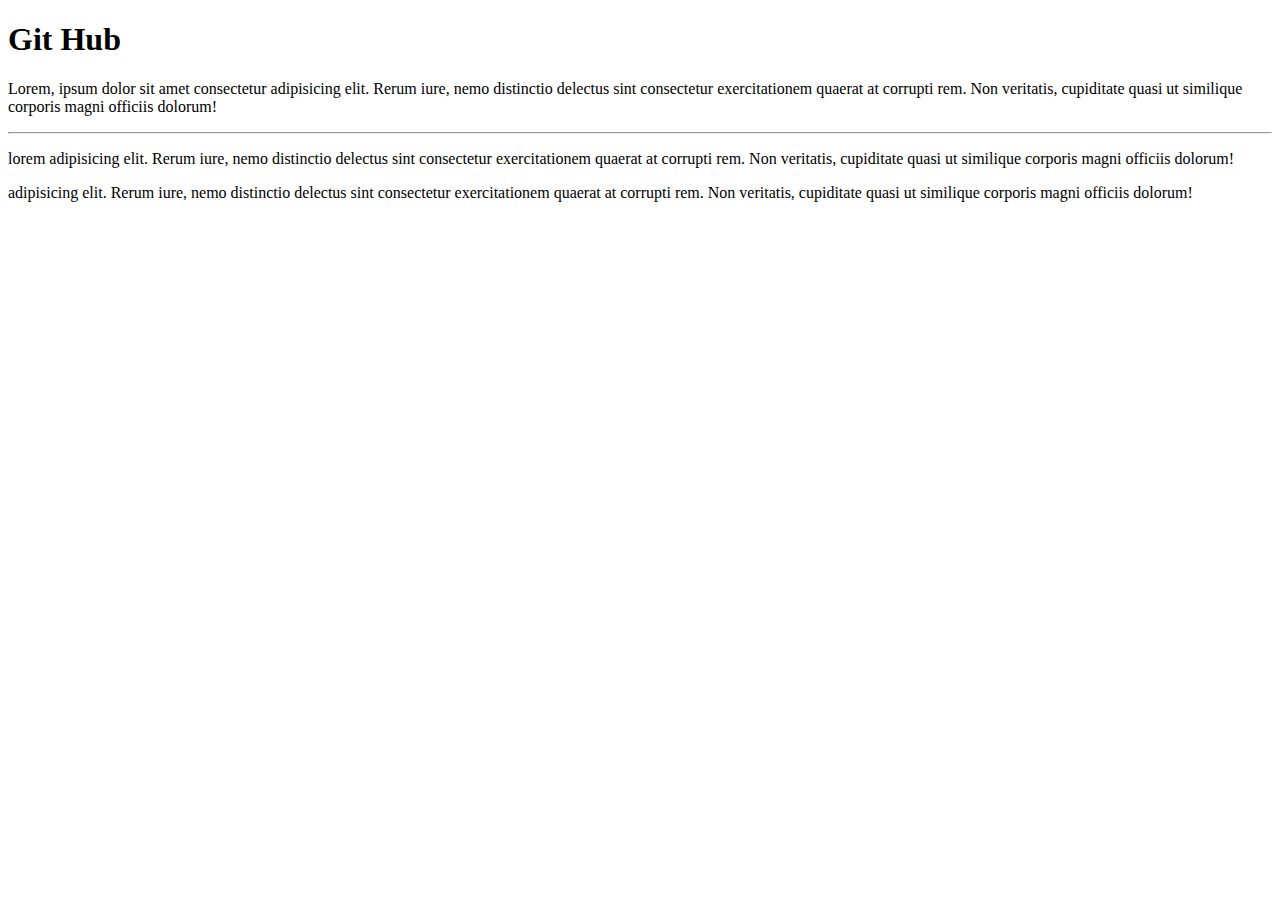
<file: index.html>
<!DOCTYPE html>
<html lang="en">
<head>
    <meta charset="UTF-8">
    <meta http-equiv="X-UA-Compatible" content="IE=edge">
    <meta name="viewport" content="width=device-width, initial-scale=1.0">
    <title>Document</title>
</head>
<body>
    

    <h1>Git Hub</h1>
    <p>Lorem, ipsum dolor sit amet consectetur adipisicing elit. Rerum iure, nemo distinctio delectus sint consectetur exercitationem quaerat at corrupti rem. Non veritatis, cupiditate quasi ut similique corporis magni officiis dolorum!
    </p>
    <hr>
    <p>lorem adipisicing elit. Rerum iure, nemo distinctio delectus sint consectetur exercitationem quaerat at corrupti rem. Non veritatis, cupiditate quasi ut similique corporis magni officiis dolorum!</p>
    <p>adipisicing elit. Rerum iure, nemo distinctio delectus sint consectetur exercitationem quaerat at corrupti rem. Non veritatis, cupiditate quasi ut similique corporis magni officiis dolorum!
</p>
   
</body>
</html>
</file>
